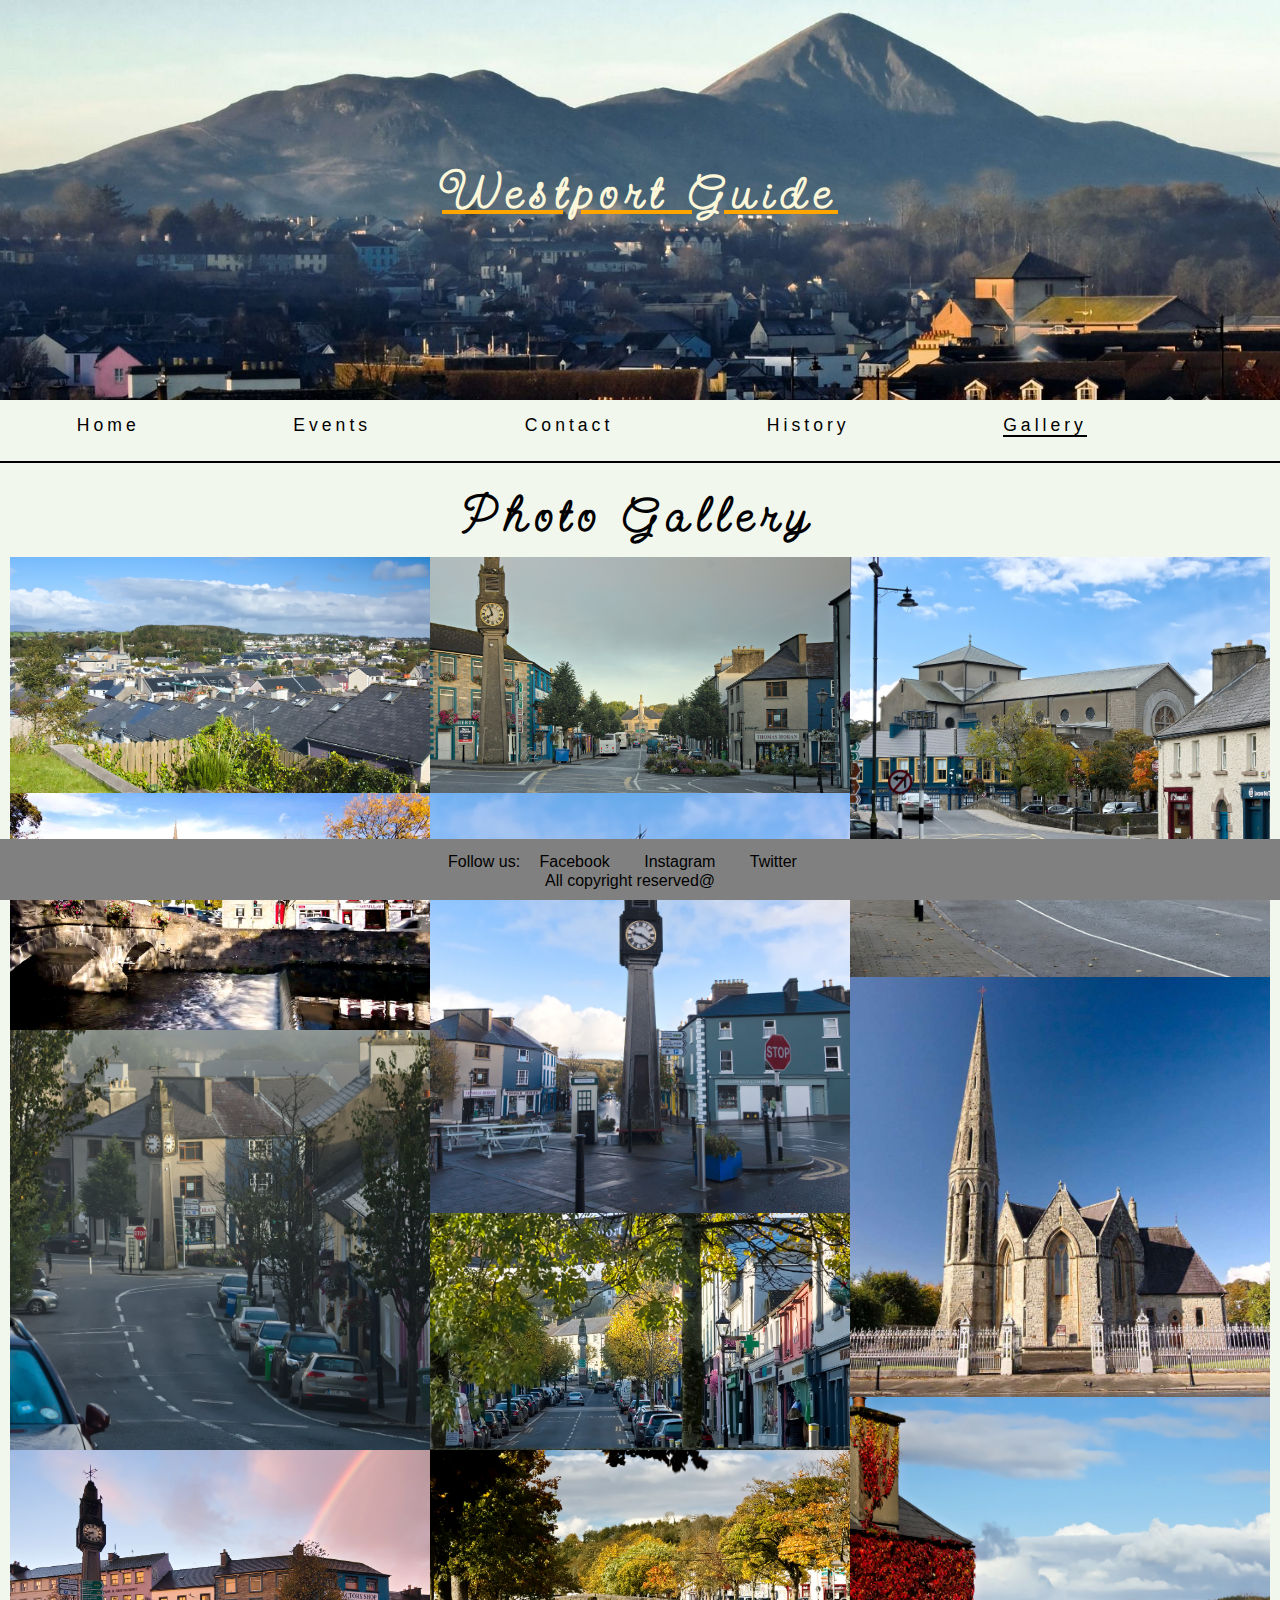
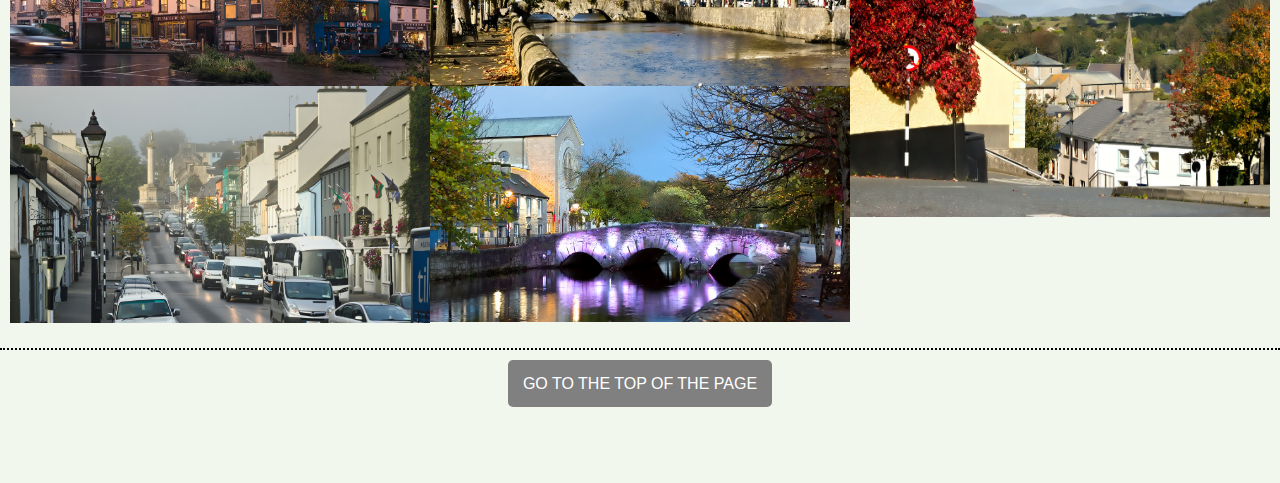
<file: attractions.html>
<!DOCTYPE html>
<html lang="en">

<head>
    <meta charset="UTF-8">
    <meta http-equiv="X-UA-Compatible" content="IE=edge">
    <meta name="viewport" content="width=device-width, initial-scale=1.0">

    <meta name="description" content="Westport Travel Guide">
    <meta name="keywords" content="westport, mayo, ireland, travel, guide">
    <meta name="author" content="Tomasz Woloszyn">
    <link rel="stylesheet" href="assets/css/style.css" type="text/css">

    <title>Westport Travel Guide</title>
</head>

<body>


    <header id="head-container">

        <div id="outer-banner">
            <div id="banner"></div>
        </div>
        <div class="text-wrapper">
            <a href="index.html">
                <h1 id="logo">Westport Guide</h1>
            </a>
        </div>

    </header>



    <section>
        <nav>
            <ul id="menu">
                <li>
                    <a href="index.html">Home</a>
                </li>

                <li>
                    <a href="index.html#events">Events</a>
                </li>

                <li>
                    <a href="index.html#contact">Contact</a>
                </li>

                <li>
                    <a href="history.html">History</a>
                </li>

                <li>
                    <a href="attractions.html" class="active">Gallery</a>
                </li>


            </ul>
        </nav>
    </section>

    <br></br>
    <hr>

    </section>
    <h1>
        Photo Gallery
    </h1>
    

    <section id="photos">
        <img src="assets/images/westport_view01.jpg" alt="Westport view" title="view from the hill"> 
        <img src="assets/images/westport_view16_river.jpg" alt="Westport view" title="Carrowbeg river and trinity church">
        <img src="assets/images/westport_03_clock.jpg" alt="Westport view" title="view from the High Street" >
        <img src="assets/images/westport_view11_rainbow.jpg" alt="Westport view">
        <img src="assets/images/westport_view04.jpg" alt="Westport view" title="view from the Newport Road">
        <img src="assets/images/westport_view05_clock.jpg" alt="Westport view" title="Rainbow">
        <img src="assets/images/westport_view08_clock.jpg" alt="Westport view">
        <img src="assets/images/westport_07_clock.jpg" alt="Westport view" title="westport main street">
        <img src="assets/images/westport_view10_river.jpg" alt="Westport view" title="Carrowbeg river">
        <img src="assets/images/westport_view12_river.jpg" alt="Westport view" title="Carrowbeg river and St. Mary's Church">
        <img src="assets/images/westport_view13_church.jpg" alt="Westport view">
        <img src="assets/images/westport_view15_church.jpg" alt="Westport view">
        <img src="assets/images/westport_02.jpg" alt="Westport view">
    </section>

<hr class="dotted">

    <aside class="return">
        <a href="#logo" class="return-button">Go to the top of the page</a>
    </aside>

    <!-- Footer -->

    <footer>

      
        <span>
            Follow us:
        </span>

        <a href="https://www.facebook.com" target="_blank" rel="noopener"
            aria-label="Find us on Facebook (link opens in a new tab)">Facebook
            <i class="fa-brands fa-facebook-square"></i>
        </a>
        <a href="https://www.instagram.com" target="_blank" rel="noopener"
            aria-label="Find us on Instagram (link opens in a new tab)">Instagram</a>
        <a href="https://www.twitter.com" target="_blank" rel="noopener"
            aria-label="Find us on Twitter (link opens in a new tab)">Twitter</a>
    

        <p>All copyright reserved@ </p>
    </footer>
</body>

</html>
</file>
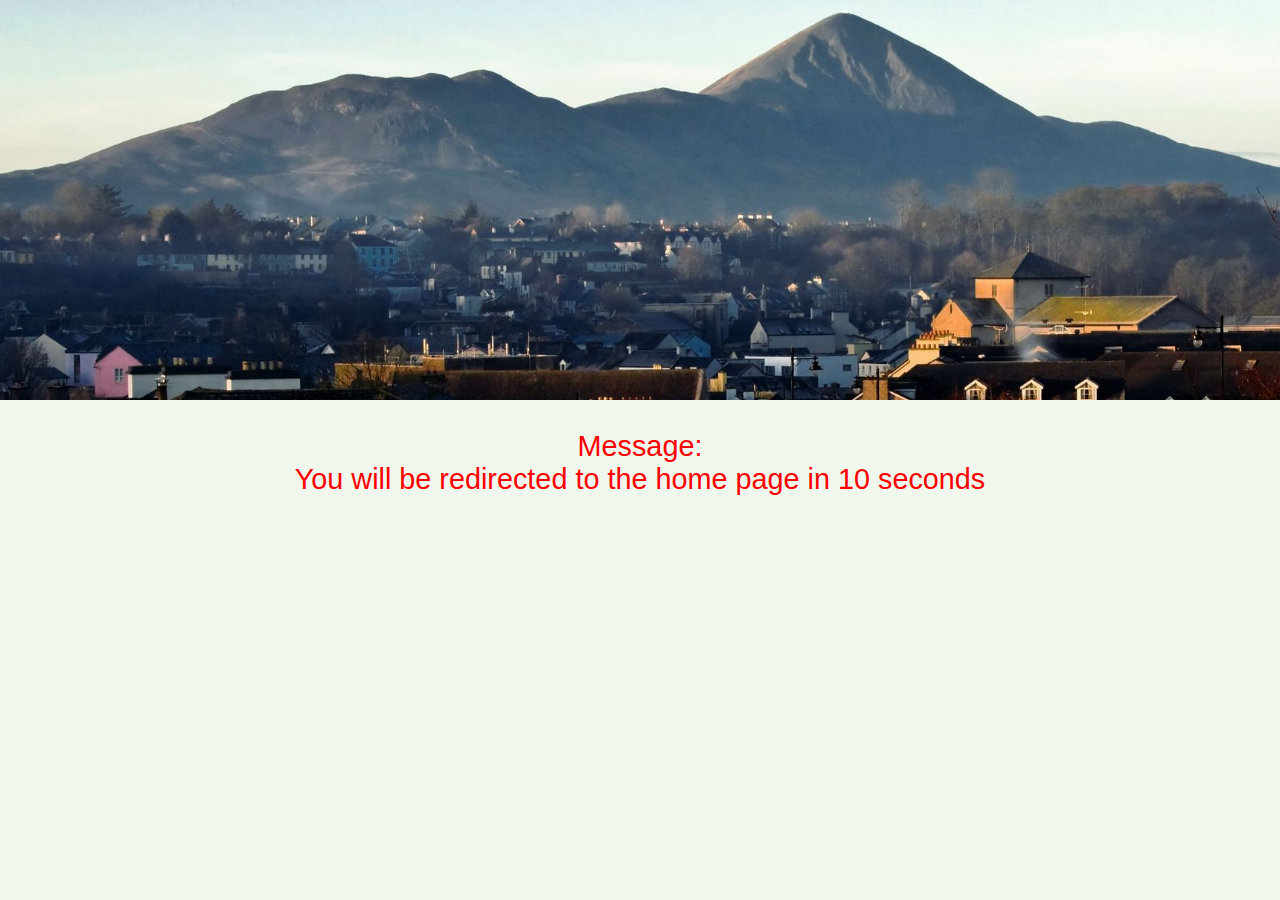
<file: confirmation.html>
<!DOCTYPE html>
<html lang="en">
<head>
    <meta http-equiv="refresh" content="10; url=index.html">
    <meta charset="UTF-8">
    <meta http-equiv="X-UA-Compatible" content="IE=edge">
    <meta name="viewport" content="width=device-width, initial-scale=1.0">
    <link rel="stylesheet" href="assets/css/style.css" type="text/css">
    <title>Document</title>
</head>
<body>
    <!--  Remember to prevent posting an empty message -->

    <header id="head-container">
        <div id="outer-banner">
            <div id="banner"></div>
        </div>
        <div id="message-text">
            <!-- <a href="index.html">
                <h1 id="logo">Westport Guide</h1> -->
                <p>Message:</p>
                <p>You will be redirected to the home page in 10 seconds</p>
            <!-- </a> -->
        </div>
    </header>
<!-- 
    <p>Message</p>
    <p>You will be redirected to the home page in 10 seconds</p> -->
</body>
</html>
</file>
<file: assets/css/style.css>
@import url('https://fonts.googleapis.com/css2?family=Send+Flowers&display=swap');

* {
    margin: 0;
    padding: 0;
    border: none;
}

html {
    scroll-behavior: smooth;
}

body{
    font-family: Verdana, Geneva, Tahoma, sans-serif;
    background-color: rgb(242, 247, 238);
    color: black;
}


/* Header & logo */

a {
    color: orange;
}

a:hover,
a:active,
a:focus {
    color: green;
}

h1 {
    font-size: 300%;
    text-align: center;
    font-family: "Send Flowers";
    letter-spacing: 8px;
    color: black;
    margin-top: 20px;
}

h2 {
    font-family: inherit;
    color: black;
    padding: 10px;
    margin-left: 50px;
    margin-top: 20px;
}

h3 {
    padding: 20px 10px;
    margin-bottom: 10px;
}

p {
    color: black;
}

hr {
    border-top: 2px solid black;
    width: 100%;
    margin: 15px 0;
}

.dotted {
    border-top: 2px dotted black;
}

.fa-brands {
    font-size: 20px;
    color: white;
}
.fa-brands:hover {
    font-size: 25px;
    color: black;
}

#head-container {
    text-align: center;
}

.text-wrapper {
    position: absolute;
    width: 100%;
    margin-top: -330px;
    text-align: center;
}

#logo {
    margin-top: 70px;
    padding: 20px 10px 10px 10px;
    color: rgb(252, 247, 216);
}

        /* Images and pictures */

#banner {
    height: 500px;
    background: url(../images/westport_pat_1920px.jpg);
    background-size: cover;
    background-repeat: no-repeat;
    background-position: center;
    animation-name: banner-zoom;
    animation-duration: 7s;
    animation-fill-mode: forwards;
}

#outer-banner {
    height: 400px;
    overflow: hidden;
}

@keyframes banner-zoom {
    from {
        transform: scale(1);
    }

    to {
        transform: scale(1.1);
    }
}



/* Navigation bar & menu*/

#menu {
    height: fit-content;
    font-size: 110%;
    letter-spacing: 4px;
}
#menu li {
    margin: 5px 2% 5px 2%;
    float: left;
    list-style-type: none;
    padding: 10px 4% 20px 4%;
}
#menu a {
    text-decoration: none;
    color: inherit;
}
#menu a:hover {
    border-bottom: 2px solid black;
}
.active {
    border-bottom: 2px solid black;
}



/* Info panel */

#info-panel {
    height: fit-content;
    line-height: 20px;
    margin: 20px 8% 0 8%;
    padding: 10px;
}

#left-info-panel, #right-info-panel, #center-info-panel {
    padding-top: 30px;
    width: 33%;
    min-width: 50px;
}
#left-info-panel {
    float: left;
}
#right-info-panel {
    float: right;
}

#center-info-panel {
    margin: 0 auto;
}

#container {
    text-align: center;
    font-size: large;
    width: 90%;
    max-width: fit-content;
    height: 300px;
    margin: 0 auto;
}

#coat-of-arms {
    background: url(../images/westport_coat_of_arms.png);
    background-position: center center;
    background-repeat: no-repeat;
    padding-top: 110%;
    background-size: cover;
}

#info-panel p {
    color: black;
    padding: 15px;
    text-align: justify;
}

#info-panel h3 {
    text-align: center;
    color: black;
    font-size: 120%;
    border-bottom: 1px solid black;
    min-height: 40px;
    padding: 15px 10px 0px 10px;
}

#center-info-panel h2 {
    margin: 15px 0;
    text-align: center;
    color: black;
    border-bottom: 1px solid black;
}

#info-panel ul {
    color: black;
    list-style-type: none;
    padding: 15px;
}


/* Events section */

article {
    width: 90%;
    margin: 7% auto;

}
article h2 {
    padding: 10px;
    color: black;
    border-top: 2px dotted black;
}
article h3 {
    padding: 10px;
    color: black;
    border-top: 1px dotted black;
}
article p {
    text-align: justify;
}

/* Contact section and Map */

#contact-container {
    border-top: 2px solid black;
}
 
#contact {
    float: left;
    width: 30%;
    min-width: 400px;
    height: fit-content;
    padding: 15px 16% 15px 10%;
}
#contact table {
    border-bottom: 2px dotted black;
}
#contact table tr {
    vertical-align: text-top;
    padding-top: 20px;
    letter-spacing: 2px;
}

#ask-question {
    min-width: 400px;
    max-width: 500px;
    min-height: 80px;
    text-align: center;
    grid-template-columns: repeat(2, 1fr);
    background-color: rgba(230, 230, 230, 0.6);
}

#ask-question:hover {
    background-color: rgba(0, 0, 0, 0.1);
}

#map-wrapper {
    padding: 20px;
    float: left;
    width: 30%;
    min-width: 400px;
    margin: 0px 0px 0px -18px;
}
#map {
    border: none;
}

button, .return-button {
    text-align: center;
    padding: 15px 15px 15px 15px;
    border-radius: 5px;
    color: #fff;
    cursor: pointer;
    text-transform: uppercase;
    text-decoration: none;
    background-color: gray;
}

.return.focus, .button:focus {
    background-color: #5a5a5a;
}

.return {
    clear: both;
    text-align: center;
    padding: 10px;
    margin-bottom: 5em;
}

.return-button {
    margin-bottom: 45px;
}

#send-button {
    margin: 0 100px 0 0;
}

button:hover, .return-button:hover {
    background-color: #8a8a8a;
    text-decoration: underline;
}




/* Footer */

footer {
    background-color: grey;
    text-align: center;
    width: 100%;
    height: fit-content;
    padding: 10px;

    position: fixed;
    bottom: 0;
    right: 0;
    z-index: 3;
}
footer a {
    color: black;
    text-decoration: none;
    padding: 0 15px;
}



/* History page */

#history-header h1 {
    text-align: center;
    font-size: 35px;
}

#history-header>div {
    padding: 0 20%;
    height: fit-content;
}

#main-photo {
    background-position: center center;
    background-repeat: no-repeat;
    width: 90%;
    background-size: auto;
    padding: 3%;
    max-height: 700px;
}

.article-container {
    width: 94%;
    margin-left: 10px;
    margin-right: 10px;
}

#old-photo-one,
#old-photo-two {
    width: 35vw;
    min-width: 350px;
    padding: 0 0;
    margin: 10px;
    position: relative;
}

#old-photo-two {
    float: left;
    right: 7px;
}

#old-photo-one {
    float: right;
    right: -18px;
}

.article-footer {
    font-size: 70%;
    text-align: right;
    width: 40%;
    padding: 10px 30px 10px 30px;
    margin: 10px -0 10px 45%;
}


/* Gallery Page */

#photos {
    clear: both;
    padding: 10px;
    line-height: 0;
    column-count: 3;
    column-gap: 0;
}

#photos>img {
    width: 100%;
}

        /* Confirmation Page */

#message-text {

    font-size: 180%;
    text-align: center;
    padding: 30px 10px 10px 10px;
}
#message-text p{
    color: red;
}



@media screen and (max-width: 1200px) {
    h1 {
        font-size: 220%;
    }

    #menu {
        text-align: center;
        letter-spacing: 3px;
    }
    #menu li {
        padding: 10px 1% 20px 1%;
        margin: 5px 3% 5px 3%;
    }

    #contact {
        float: left;
        width: 30%;
        min-width: 400px;
        height: fit-content;
        padding: 16px 10% 15px 79px;
    }
    #map-wrapper {
        padding: 20px;
        float: left;
        width: 30%;
        min-width: 400px;
        margin: 0px 0px 0px 54px;
    }

    article p {
        text-align: justify;
        width: 91%;
        margin: 10px 0 20px 40px;
    }
    article h3 {
        padding: 10px 65px 10px 10px;
    }
    #old-photo-one, #old-photo-two {
        width: 35vw;
        min-width: 350px;
        padding: 2%;
        position: relative;
        right: -6px;
    }
    #old-photo-one {
        margin: 10px 10px -4px -3px;
    }
    #old-photo-two {
        margin: 10px 10px 10px 20px;
    }

    #photos {
        column-count: 2;
    }
}

@media screen and (max-width: 550px) {
    body {
        font-family: Verdana, Geneva, Tahoma, sans-serif;
        background-color: rgb(242, 247, 238);
        color: black;
    }

    .text-wrapper {
        position: absolute;
        margin-top: -330px;
        text-align: center;
    }
    #logo {
        padding: 60px 10px 10px 10px;
        font-size: 200%;
    }
    #banner{
        background: url("../images/westport_pat_550px.jpg") center center no-repeat ;  
        padding: 5%;
    }

    #menu li {
        text-align: center;
        float: none;
        padding: 10px 20px 20px 10px;
    }

    #info-panel {
        margin: auto;
        padding-right: 10px;
        padding-left: 25px;
    }

    #center-info-panel {
        padding: 0;
        float: left;
        width: 90%;
    }

    #right-info-panel, #left-info-panel {
        clear: both;
        float: left;
        width: 90%;
        margin: 0 auto;
        text-align: center;
    }



    article {
        padding-left: 10px;
        margin: 0;
    }
    article p {
        margin: 10px 10% 20px 10%;
        width: 88%;
    }

    #photos {
        column-count: 1;
    }

    #info-panel h3 {
        border-top: 1px solid black;
        border-bottom: none;
    }

    #center-info-panel h2 {
        border-top: 1px solid black;
        border-bottom: none;
    }

    iframe, #ask-question {
        padding: 0;
        width: 90%;
        min-width: 300px;
        max-width: 500px;
        padding: 0 5% 0 5%;
    }
    #contact, #map-wrapper{
        width: 78%;
        min-width: 250px;
        height: fit-content;
        margin: 20px 4% 20px 4%;
        padding: 10px 0px;
    }
  




        /* History page */

    #history-header {
        padding: 10px;
    }
    #history-header h1 {
        font-size: 30px;
        padding: 10px;
    }
    #main-photo {
        min-width: 270px;
        width: 98%;
        padding: 2%;
        margin: 10px 0 10px 0;
        background-size: cover;
    }


    .article-footer {
        font-size: 70%;
        text-align: center;
        margin: 10px 0 30px 18px;
        padding: 2px 5% 30px 5%;
        width: fit-content;
    }

    #old-photo-one,
    #old-photo-two {
        clear: both;
        float: none;    
        min-width: 250px;
        width: 90%;
        padding: 2%;
        margin: 10px 0 10px 20px;
    }
    
}

@media all and (max-width: 420px) {

    .text-wrapper {
        position: absolute;
        text-align: center;
    }

    table, tr, td {
        display: block;
    }
    #contact table{
        padding: 2px;
    }
    #contact table tr {
        vertical-align: text-top;
        margin: 5px 0 10px 0;
        letter-spacing: 2px;
    }
    #contact table td {
        padding: 5px 10px 0 10px;
        letter-spacing: 1px;
    }

    #contact, #map-wrapper{
        height: fit-content;
    }
    iframe, #ask-question {
        padding: 0;
    }

    #info-panel h3 {
        padding: 15px 54px 0px 34px;
    }

        /* History page */

    .article-container {
        width: 94%;
    }

    .article-footer {
        font-size: 70%;
        text-align: center;
        margin: 10px 0 30px 18px;
        padding: 2px;
    }

 
}
</file>
